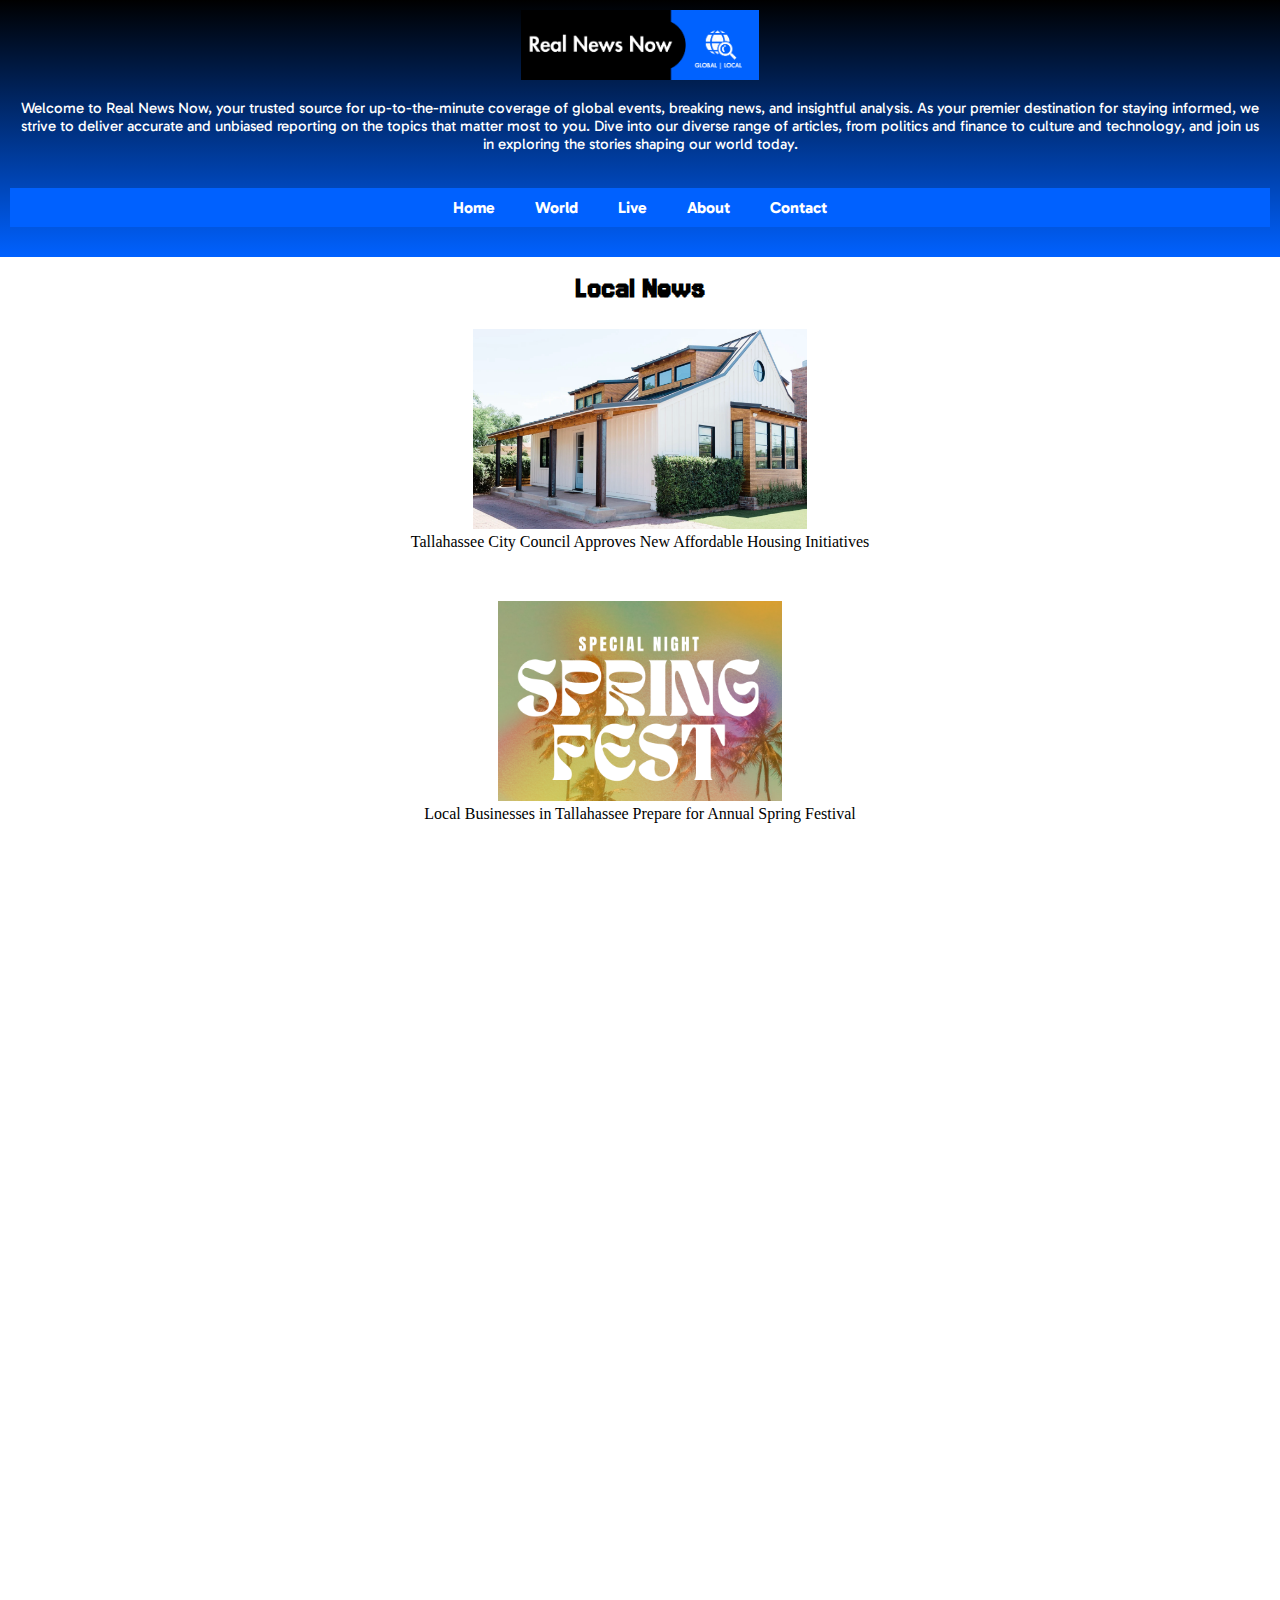
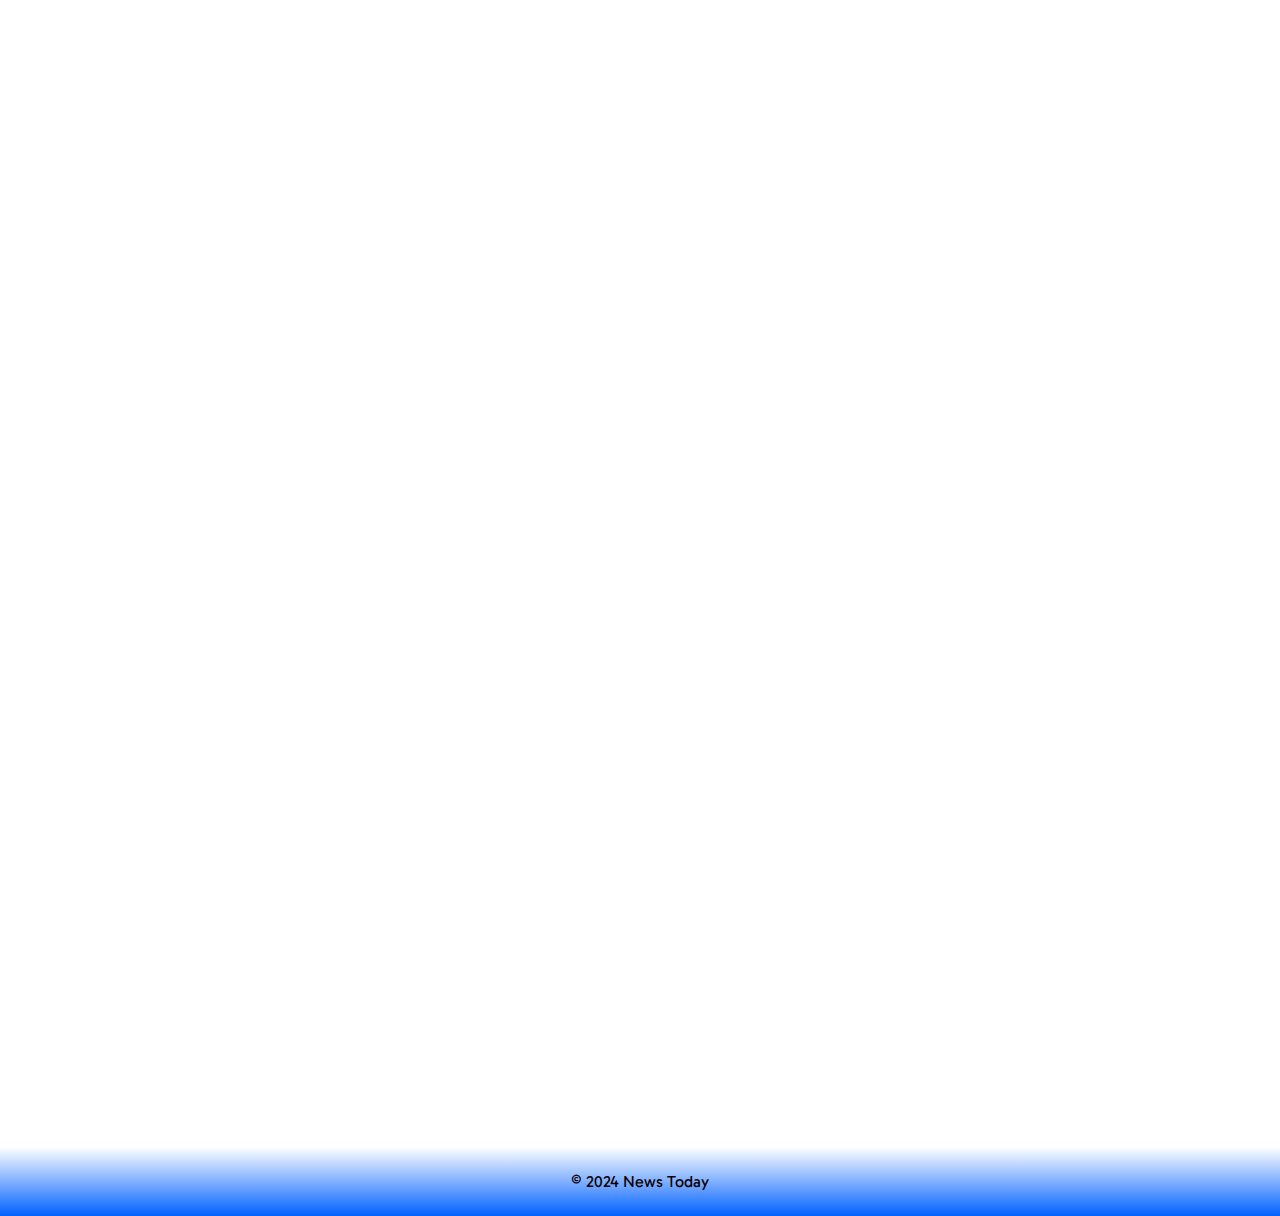
<file: NEWSWEBSITE/scripts/index.html>
<!DOCTYPE html>
<html lang="en">
<head>
    <meta charset="UTF-8">
    <meta name="viewport" content="width=device-width, initial-scale=1.0">
    <title>Local News</title>
    <link rel="stylesheet" href="../css/styles.css">
    <link rel="icon" type="image/png" href="../images/newslogo.png">
    <link rel="preconnect" href="https://fonts.googleapis.com">
    <link rel="preconnect" href="https://fonts.gstatic.com" crossorigin>
    <link href="https://fonts.googleapis.com/css2?family=Gabarito&family=Jersey+15&display=swap" rel="stylesheet">
</head>
<body>
    <header>
        <img src="../images/newsheader.png" alt="Header Photo" class="header-img">
        <div class="header-text">
            <p>Welcome to Real News Now, your trusted source for up-to-the-minute coverage of global events, breaking news, and insightful analysis. As your premier destination for staying informed, we strive to deliver accurate and unbiased reporting on the topics that matter most to you. Dive into our diverse range of articles, from politics and finance to culture and technology, and join us in exploring the stories shaping our world today.</p>
        </div>
        <div id="nav-sidebar" class="nav-sidebar">
            <nav>
            <ul>
                <li><a href="index.html">Home</a></li>
                <li><a href="world.html">World</a></li>
                <li><a href="livefeeds.html">Live</a></li>
                <li><a href="about.html">About</a></li>
                <li><a href="contact.html">Contact</a></li>
            </ul>
        </nav>
        </div>
        <button id="nav-toggle" class="nav-toggle">&#9776;</button>
    </header>
    <main>
        <h1>Local News</h1>
        <div class="grid-container">
        <div class="grid-item" style="grid-column: span 3;">
            <img src="../images/affordhouse.png" alt="Photo 1">
            <div class="caption">Tallahassee City Council Approves New Affordable Housing Initiatives</div>
        </div>
        <div class="grid-item" style="grid-column: span 3;">
            <img src="../images/springfest.png" alt="Photo 2">
            <div class="caption">Local Businesses in Tallahassee Prepare for Annual Spring Festival</div>
        </div>
        <div class="grid-item" style="grid-column: span 3;">
            <img src="../images/stem.png" alt="Photo 1">
            <div class="caption">Tallahassee Schools Receive Grant for STEM Education Programs</div>
        </div>
        <div class="grid-item" style="grid-column: span 3;">
            <img src="../images/carbfoot.png" alt="Photo 2">
            <div class="caption">City of Tallahassee Launches Green Energy Initiative to Reduce Carbon Footprint</div>
        </div>
        <div class="grid-item" style="grid-column: span 3;">
            <img src="../images/tallypd.png" alt="Photo 1">
            <div class="caption">Tallahassee Police Department Implements New Community Policing Strategies</div>
        </div>
        <div class="grid-item" style="grid-column: span 3;">
            <img src="../images/highway.png" alt="Photo 2">
            <div class="caption">Tallahassee Residents Voice Concerns Over Traffic Congestion on Major Highways</div>
        </div>
        <div class="grid-item" style="grid-column: span 3;">
            <img src="../images/jobfair.png" alt="Photo 1">
            <div class="caption">Tallahassee to Host Regional Job Fair to Boost Employment Opportunities</div>
        </div>
        <div class="grid-item" style="grid-column: span 3;">
            <img src="../images/localartists.png" alt="Photo 2">
            <div class="caption">Local Artists Showcase Work at Tallahassee Art Gallery Opening</div>
        </div>
        <div class="grid-item" style="grid-column: span 3;">
            <img src="../images/downtown.png" alt="Photo 1">
            <div class="caption">Tallahassee Officials Announce Plans for Downtown Revitalization Project</div>
        </div>

        <script>
            document.addEventListener('DOMContentLoaded', function() {
                const gridItems = document.querySelectorAll('.grid-item');

                function fadeElements() {
            gridItems.forEach(item => {
                if (isElementInViewport(item)) {
                item.classList.add('fade-in');
                } 
            else {
                item.classList.remove('fade-in'); // Remove the class if not in view
            }
        });
    }

    function isElementInViewport(el) {
        const rect = el.getBoundingClientRect();
        return (
            rect.top >= 0 &&
            rect.left >= 0 &&
            rect.bottom <= (window.innerHeight || document.documentElement.clientHeight) &&
            rect.right <= (window.innerWidth || document.documentElement.clientWidth)
        );
    }

    window.addEventListener('scroll', fadeElements);
    window.addEventListener('resize', fadeElements);
    fadeElements(); // Initial call to fade elements based on initial viewport
});


        </script>

    </main>
    <footer>
        <p>&copy; 2024 News Today</p>
    </footer>
        <script>
        document.addEventListener('DOMContentLoaded', function() {
    const navToggle = document.getElementById('nav-toggle');
    const navSidebar = document.querySelector('.nav-sidebar');

    navToggle.addEventListener('click', () => {
        navSidebar.classList.toggle('active');
    });
});

    </script>
</body>
</html>
</file>
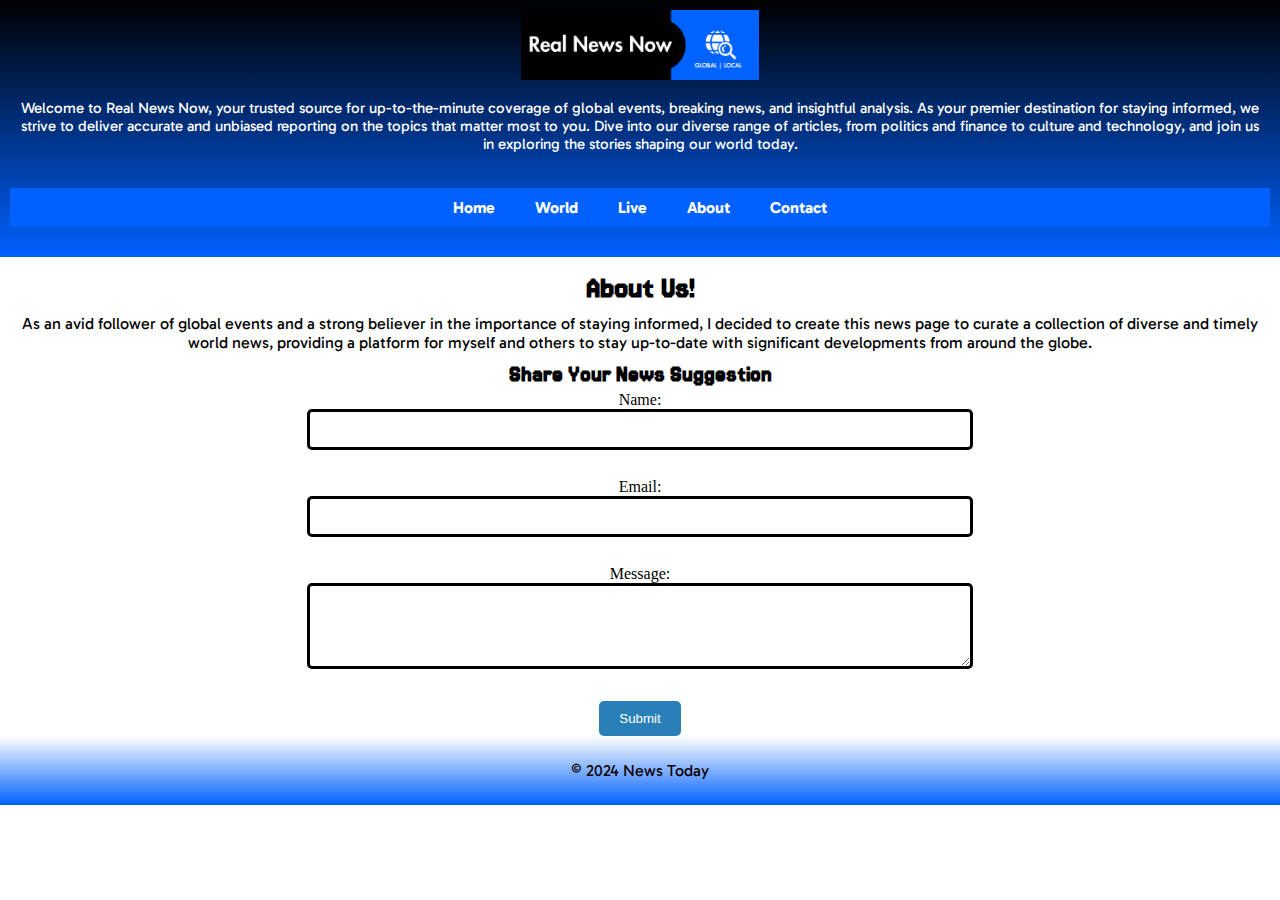
<file: NEWSWEBSITE/scripts/about.html>
<!DOCTYPE html>
<html lang="en">
<head>
    <meta charset="UTF-8">
    <meta name="viewport" content="width=device-width, initial-scale=1.0">
    <title>About</title>
    <link rel="stylesheet" href="../css/styles.css">
    <link rel="icon" type="image/png" href="../images/newslogo.png">
    <link rel="preconnect" href="https://fonts.googleapis.com">
    <link rel="preconnect" href="https://fonts.gstatic.com" crossorigin>
    <link href="https://fonts.googleapis.com/css2?family=Gabarito&family=Jersey+15&display=swap" rel="stylesheet">
</head>
<body>
    <header>
        <img src="../images/newsheader.png" alt="Header Photo" class="header-img">
        <div class="header-text">
            <p>Welcome to Real News Now, your trusted source for up-to-the-minute coverage of global events, breaking news, and insightful analysis. As your premier destination for staying informed, we strive to deliver accurate and unbiased reporting on the topics that matter most to you. Dive into our diverse range of articles, from politics and finance to culture and technology, and join us in exploring the stories shaping our world today.</p>
        </div>
        <div id="nav-sidebar" class="nav-sidebar">
            <nav>
            <ul>
                <li><a href="index.html">Home</a></li>
                <li><a href="world.html">World</a></li>
                <li><a href="livefeeds.html">Live</a></li>
                <li><a href="about.html">About</a></li>
                <li><a href="contact.html">Contact</a></li>
            </ul>
        </nav>
        </div>
        <button id="nav-toggle" class="nav-toggle">&#9776;</button>
    </header>
<main>
    <h1>About Us!</h1>
    <p>As an avid follower of global events and a strong believer in the importance of staying informed, I decided to create this news page to curate a collection of diverse and timely world news, providing a platform for myself and others to stay up-to-date with significant developments from around the globe.</p>
    <h2>Share Your News Suggestion</h2>
    <form id="newsForm" onsubmit="return submitForm()">
        <label for="name">Name:</label><br>
        <input type="text" id="name" name="name" required><br><br>
        
        <label for="email">Email:</label><br>
        <input type="email" id="email" name="email" required><br><br>
        
        <label for="message">Message:</label><br>
        <textarea id="message" name="message" rows="4" required></textarea><br><br>
        
        <input type="submit" value="Submit">
    </form>

    <div id="responseMessage" style="display: none;">
        Thank you! Your suggestion is under review by our team. We will get back to you through email!
    </div>

    <script>
        function submitForm() {
            event.preventDefault();
            
            document.getElementById("responseMessage").style.display = "block";
            
            document.getElementById("newsForm").reset();

            return false;
        }
    </script>

</main>
    <footer>
        <p>&copy; 2024 News Today</p>
    </footer>
        <script>
        document.addEventListener('DOMContentLoaded', function() {
    const navToggle = document.getElementById('nav-toggle');
    const navSidebar = document.querySelector('.nav-sidebar');

    navToggle.addEventListener('click', () => {
        navSidebar.classList.toggle('active');
    });
});

    </script>

</body>
</html>
</file>
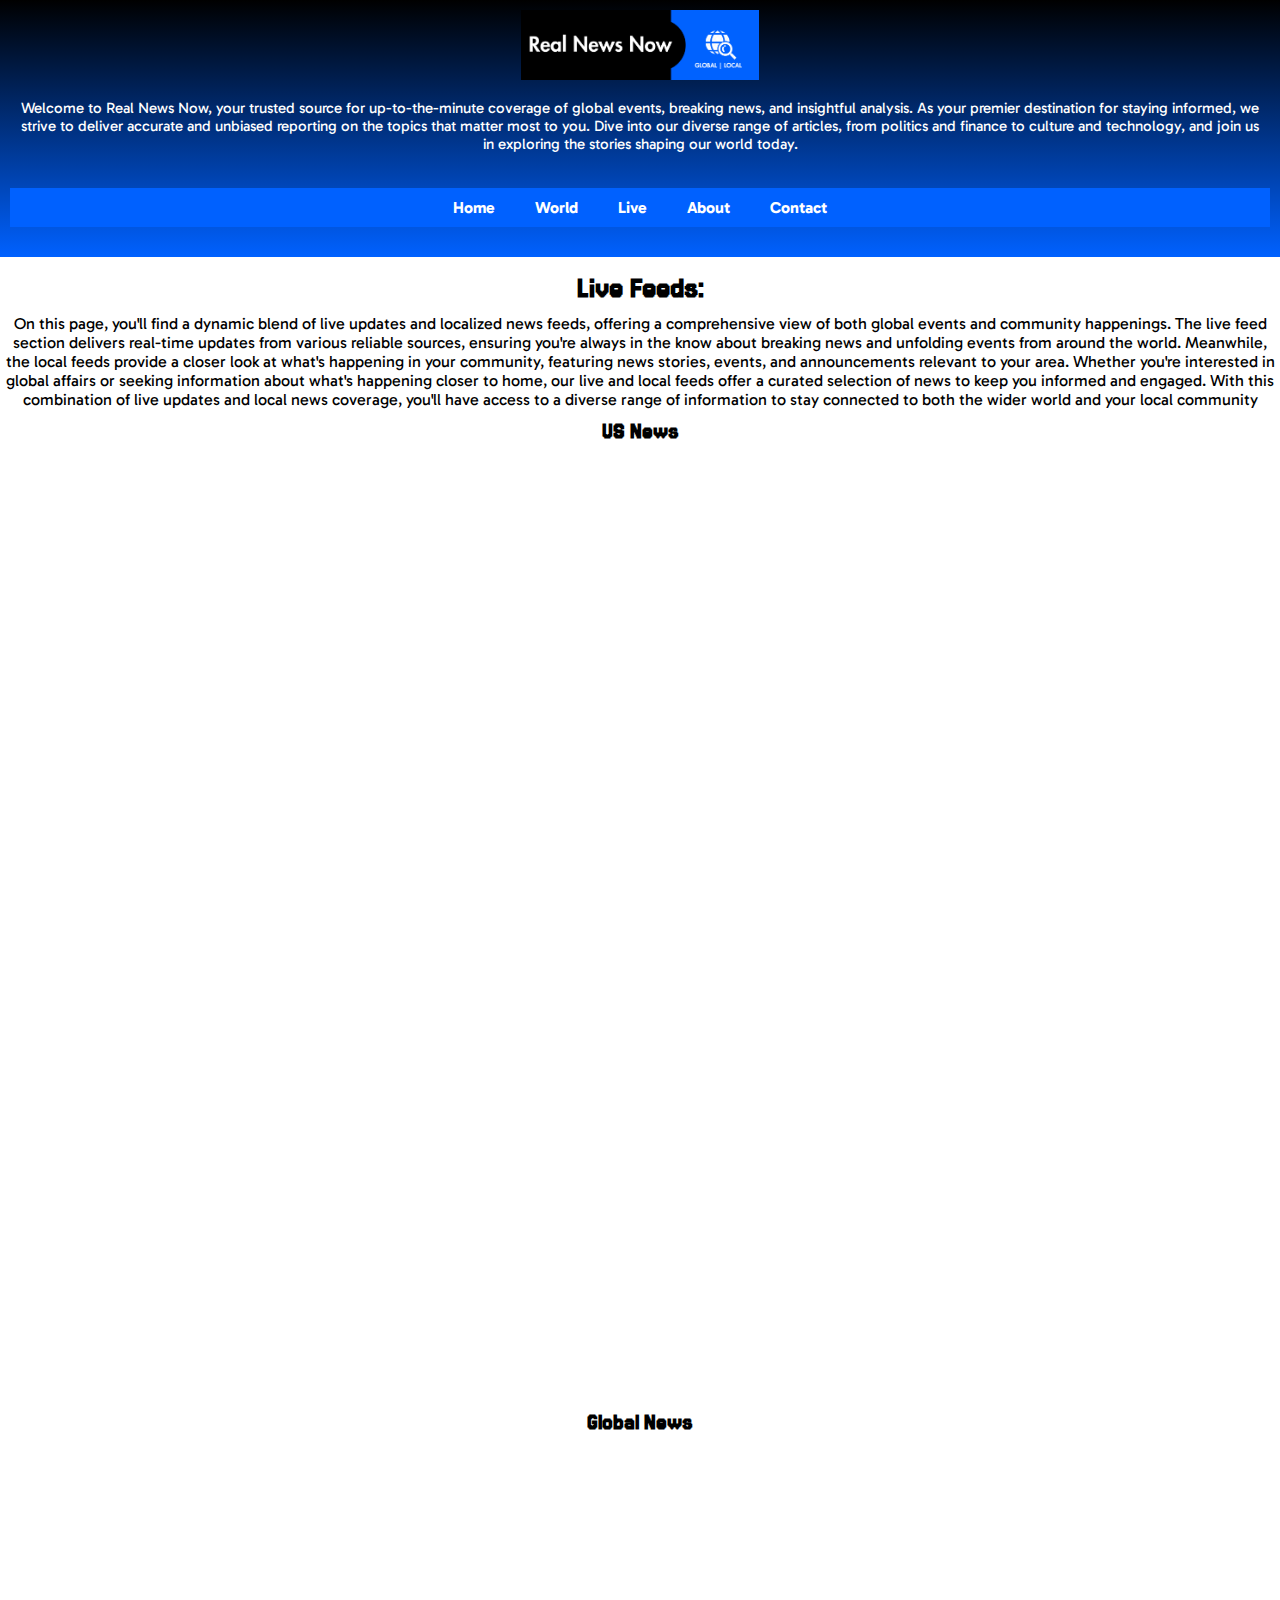
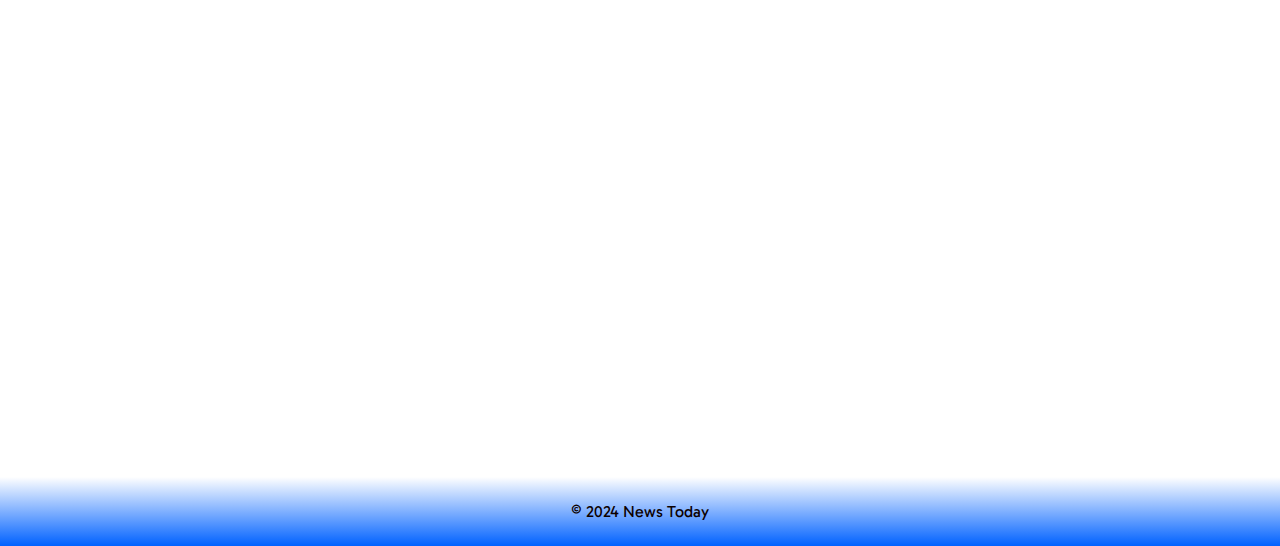
<file: NEWSWEBSITE/scripts/livefeeds.html>
<!DOCTYPE html>
<html lang="en">
<head>
    <meta charset="UTF-8">
    <meta name="viewport" content="width=device-width, initial-scale=1.0">
    <title>Live Feeds</title>
    <link rel="stylesheet" href="../css/styles.css">
    <link rel="icon" type="image/png" href="../images/newslogo.png">
    <link rel="preconnect" href="https://fonts.googleapis.com">
    <link rel="preconnect" href="https://fonts.gstatic.com" crossorigin>
    <link href="https://fonts.googleapis.com/css2?family=Gabarito&family=Jersey+15&display=swap" rel="stylesheet">
</head>
<body>
    <header>
        <img src="../images/newsheader.png" alt="Header Photo" class="header-img">
        <div class="header-text">
            <p>Welcome to Real News Now, your trusted source for up-to-the-minute coverage of global events, breaking news, and insightful analysis. As your premier destination for staying informed, we strive to deliver accurate and unbiased reporting on the topics that matter most to you. Dive into our diverse range of articles, from politics and finance to culture and technology, and join us in exploring the stories shaping our world today.</p>
        </div>
        <div id="nav-sidebar" class="nav-sidebar">
            <nav>
            <ul>
                <li><a href="index.html">Home</a></li>
                <li><a href="world.html">World</a></li>
                <li><a href="livefeeds.html">Live</a></li>
                <li><a href="about.html">About</a></li>
                <li><a href="contact.html">Contact</a></li>
            </ul>
        </nav>
        </div>
        <button id="nav-toggle" class="nav-toggle">&#9776;</button>
    </header>

    <main>
        <h1>Live Feeds:</h1>
        <p>On this page, you'll find a dynamic blend of live updates and localized news feeds, offering a comprehensive view of both global events and community happenings. The live feed section delivers real-time updates from various reliable sources, ensuring you're always in the know about breaking news and unfolding events from around the world. Meanwhile, the local feeds provide a closer look at what's happening in your community, featuring news stories, events, and announcements relevant to your area. Whether you're interested in global affairs or seeking information about what's happening closer to home, our live and local feeds offer a curated selection of news to keep you informed and engaged. With this combination of live updates and local news coverage, you'll have access to a diverse range of information to stay connected to both the wider world and your local community</p>
        <h2>US News</h2>
        <iframe width="560" height="315" src="https://www.youtube.com/embed/gN0PZCe-kwQ" frameborder="0" allowfullscreen></iframe>
        <iframe width="560" height="315" src="https://www.youtube.com/embed/vZYMwAm8sso" frameborder="0" allowfullscreen></iframe>
        <iframe width="560" height="315" src="https://www.youtube.com/embed/34CGav-Gf5w" frameborder="0" allowfullscreen></iframe>
        <h2>Global News</h2>
        <iframe width="560" height="315" src="https://www.youtube.com/embed/tkDUSYHoKxE" frameborder="0" allowfullscreen></iframe>
        <iframe width="560" height="315" src="https://www.youtube.com/embed/dJzUioqf_W0" frameborder="0" allowfullscreen></iframe>
    </main>
    <footer>
        <p>&copy; 2024 News Today</p>
    </footer>
    <script>
        document.getElementById('nav-toggle').addEventListener('click', function() {
        document.getElementById('nav-sidebar').classList.toggle('active');
});</script>

</body>
</html>
</file>
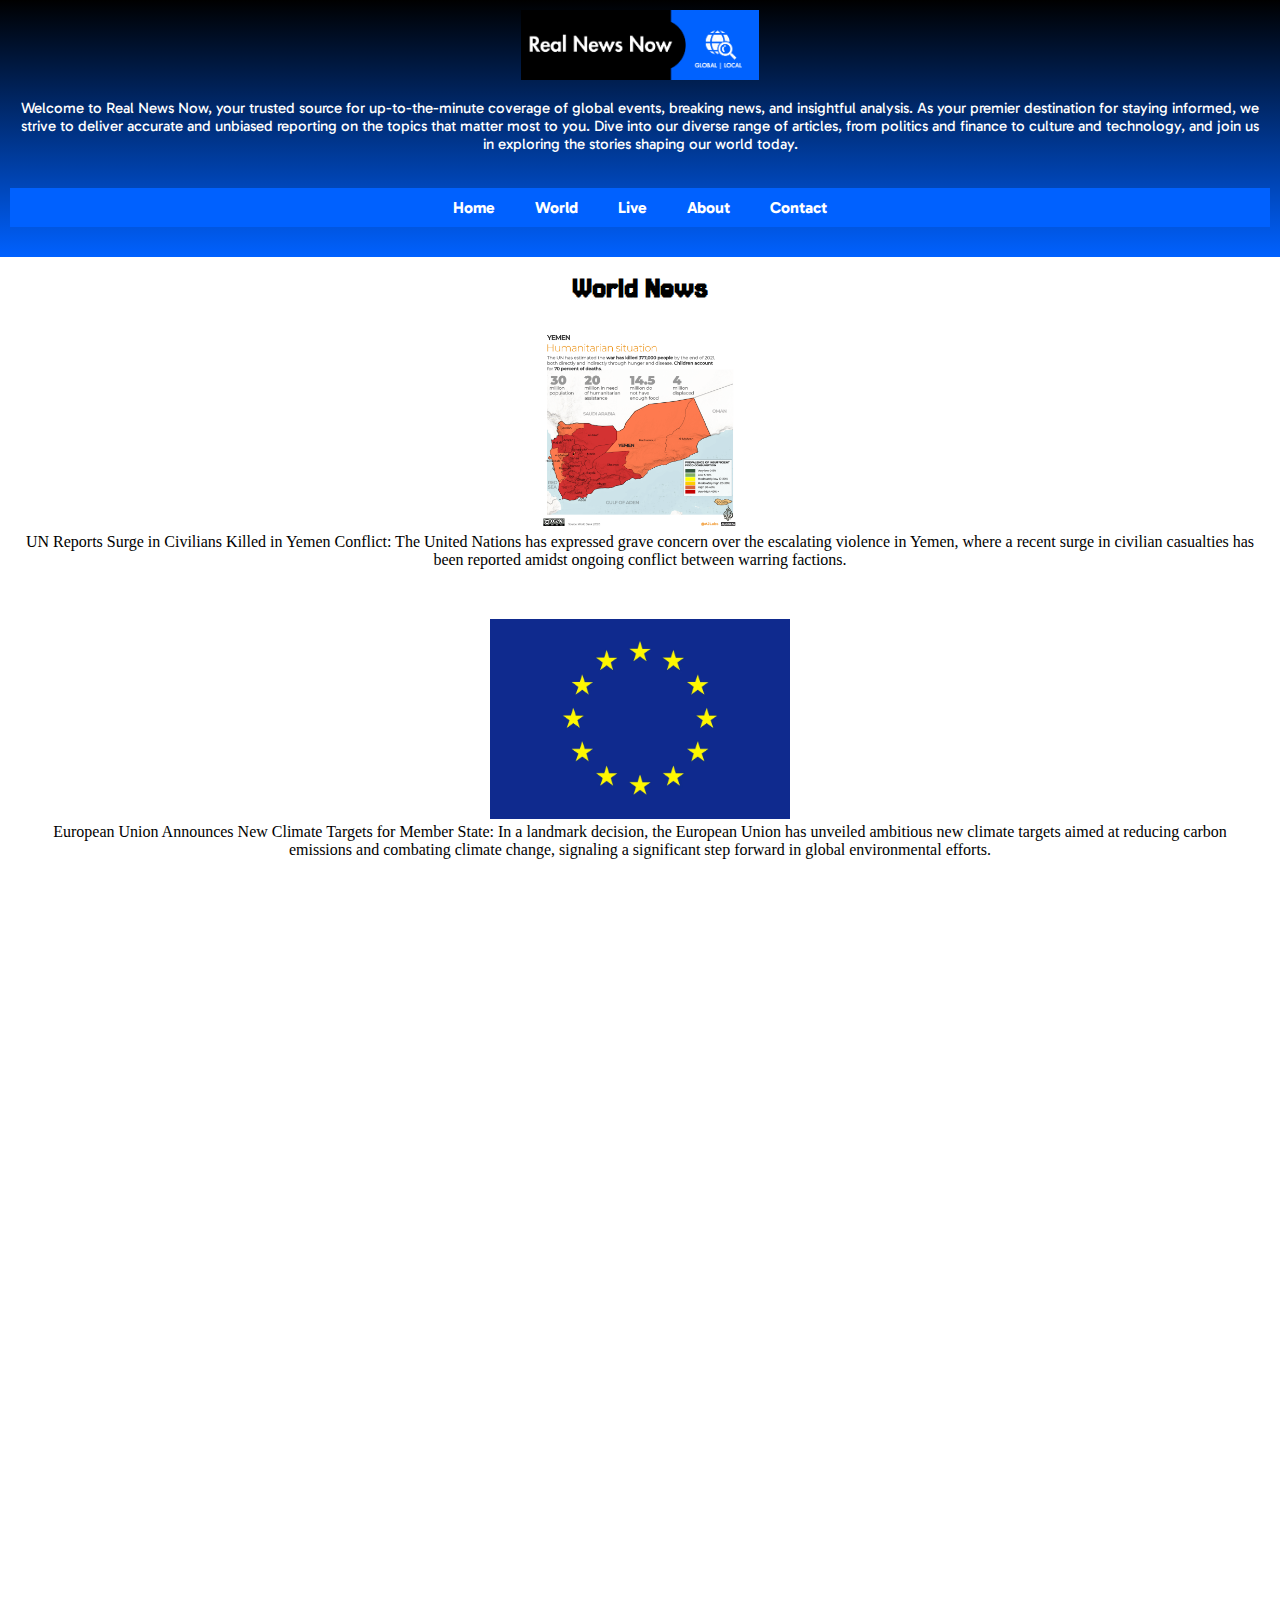
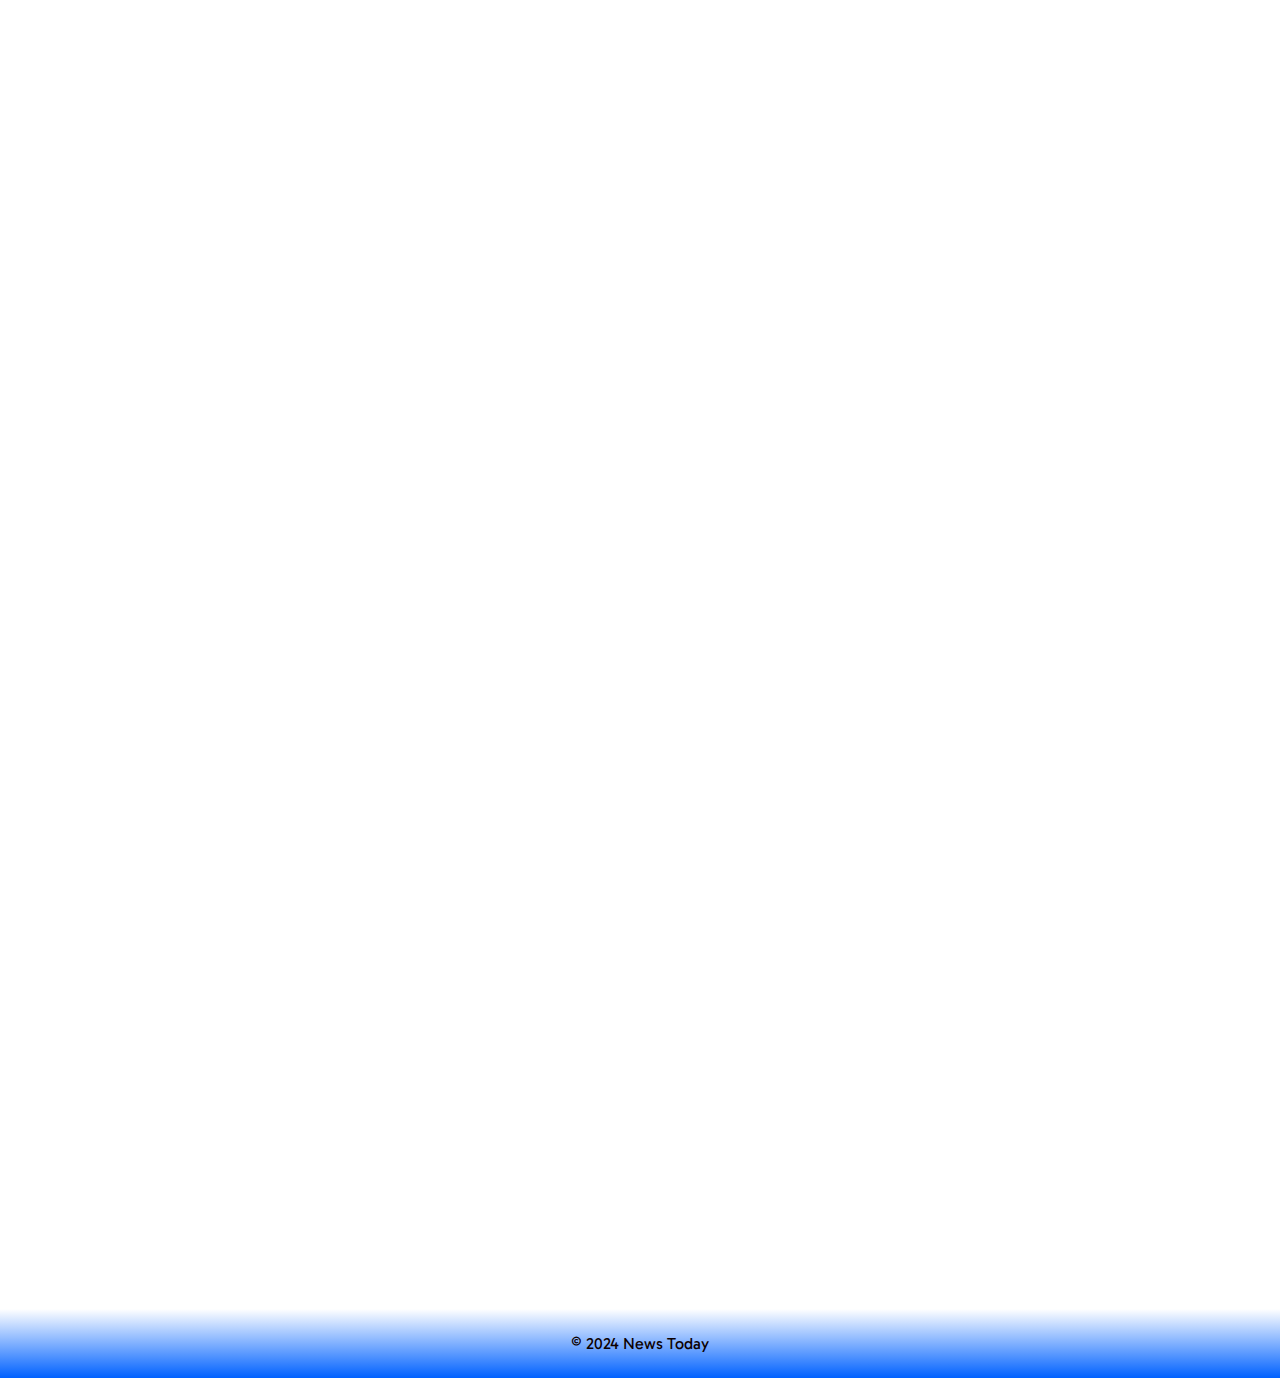
<file: NEWSWEBSITE/scripts/world.html>
<!DOCTYPE html>
<html lang="en">
<head>
    <meta charset="UTF-8">
    <meta name="viewport" content="width=device-width, initial-scale=1.0">
    <title>World News</title>
    <link rel="stylesheet" href="../css/styles.css">
    <link rel="icon" type="image/png" href="../images/newslogo.png">
    <link rel="preconnect" href="https://fonts.googleapis.com">
    <link rel="preconnect" href="https://fonts.gstatic.com" crossorigin>
    <link href="https://fonts.googleapis.com/css2?family=Gabarito&family=Jersey+15&display=swap" rel="stylesheet">
</head>
<body>
    <header>
        <img src="../images/newsheader.png" alt="Header Photo" class="header-img">
        <div class="header-text">
            <p>Welcome to Real News Now, your trusted source for up-to-the-minute coverage of global events, breaking news, and insightful analysis. As your premier destination for staying informed, we strive to deliver accurate and unbiased reporting on the topics that matter most to you. Dive into our diverse range of articles, from politics and finance to culture and technology, and join us in exploring the stories shaping our world today.</p>
        </div>
        <div id="nav-sidebar" class="nav-sidebar">
            <nav>
            <ul>
                <li><a href="index.html">Home</a></li>
                <li><a href="world.html">World</a></li>
                <li><a href="livefeeds.html">Live</a></li>
                <li><a href="about.html">About</a></li>
                <li><a href="contact.html">Contact</a></li>
            </ul>
        </nav>
        </div>
        <button id="nav-toggle" class="nav-toggle">&#9776;</button>
    </header>
    <main>
        <h1>World News</h1>
        <div class="grid-container">
        <div class="grid-item" style="grid-column: span 3;">
            <img src="../images/yemen.png" alt="Photo 1">
            <div class="caption">UN Reports Surge in Civilians Killed in Yemen Conflict: The United Nations has expressed grave concern over the escalating violence in Yemen, where a recent surge in civilian casualties has been reported amidst ongoing conflict between warring factions.</div>
        </div>
        <div class="grid-item" style="grid-column: span 3;">
            <img src="../images/eurounion.png" alt="Photo 2">
            <div class="caption">European Union Announces New Climate Targets for Member State: In a landmark decision, the European Union has unveiled ambitious new climate targets aimed at reducing carbon emissions and combating climate change, signaling a significant step forward in global environmental efforts.</div>
        </div>
        <div class="grid-item" style="grid-column: span 3;">
            <img src="../images/ukvra.png" alt="Photo 1">
            <div class="caption">Russia and Ukraine Hold Talks Amid Escalating Tensions: Tensions remain high as Russia and Ukraine engage in diplomatic talks to address mounting concerns over security and territorial disputes in the region, with both sides seeking to defuse the situation and avoid further escalation.</div>
        </div>
        <div class="grid-item" style="grid-column: span 3;">
            <img src="../images/africacovid.png" alt="Photo 2">
            <div class="caption">COVID-19 Vaccination Efforts Expand in Africa as Cases Rise: With COVID-19 cases on the rise across the African continent, efforts to ramp up vaccination campaigns have intensified, as health authorities work to curb the spread of the virus and protect vulnerable populations.</div>
        </div>
        <div class="grid-item" style="grid-column: span 3;">
            <img src="../images/china.png" alt="Photo 1">
            <div class="caption">China Launches Mission to Explore Mars: China has launched a groundbreaking mission to explore Mars, marking a significant milestone in the country's ambitious space program as it seeks to expand its presence in the realm of space exploration and scientific discovery.</div>
        </div>
        <div class="grid-item" style="grid-column: span 3;">
            <img src="../images/amazon.png" alt="Photo 2">
            <div class="caption">Brazilian Amazon Rainforest Faces Record Deforestation Rates: The Brazilian Amazon rainforest is experiencing alarming rates of deforestation, with environmentalists sounding the alarm over the destruction of vital ecosystems and biodiversity loss, amid growing concerns about the impact on global climate patterns.</div>
        </div>
        <div class="grid-item" style="grid-column: span 3;">
            <img src="../images/japan.png" alt="Photo 1">
            <div class="caption">Japan Approves Plan to Release Fukushima Wastewater into Ocean: Japan has approved a controversial plan to release treated wastewater from the Fukushima nuclear plant into the ocean, sparking outrage among local communities and environmental groups, who fear potential environmental and health risks.</div>
        </div>
        <div class="grid-item" style="grid-column: span 3;">
            <img src="../images/myanmar.png" alt="Photo 2">
            <div class="caption">Violence Erupts in Myanmar as Military Clashes with Protesters: Myanmar continues to grapple with political unrest and violence, as clashes between anti-coup protesters and security forces escalate, raising international concerns about human rights abuses and the country's democratic future.</div>
        </div>
        <div class="grid-item" style="grid-column: span 3;">
            <img src="../images/un.png" alt="Photo 1">
            <div class="caption">United Nations Condemns Human Rights Violations in North Korea: The United Nations has condemned ongoing human rights violations in North Korea, including arbitrary detentions, torture, and forced labor, calling for accountability and justice for victims of systemic abuses.</div>
        </div>

        <script>
            document.addEventListener('DOMContentLoaded', function() {
                const gridItems = document.querySelectorAll('.grid-item');

                function fadeElements() {
                    gridItems.forEach(item => {
                if (isElementInViewport(item)) {
                    item.classList.add('fade-in');
                } 
                else {
                    item.classList.remove('fade-in');
                }
                });
            }

    function isElementInViewport(el) {
        const rect = el.getBoundingClientRect();
        return (
            rect.top >= 0 &&
            rect.left >= 0 &&
            rect.bottom <= (window.innerHeight || document.documentElement.clientHeight) &&
            rect.right <= (window.innerWidth || document.documentElement.clientWidth)
        );
    }

    window.addEventListener('scroll', fadeElements);
    window.addEventListener('resize', fadeElements);
    fadeElements(); // Initial call to fade elements based on initial viewport
});


        </script>



    </main>
    <footer>
        <p>&copy; 2024 News Today</p>
    </footer>
        <script>
        document.addEventListener('DOMContentLoaded', function() {
    const navToggle = document.getElementById('nav-toggle');
    const navSidebar = document.querySelector('.nav-sidebar');

    navToggle.addEventListener('click', () => {
        navSidebar.classList.toggle('active');
    });
});

    </script>
</body>
</html>
</file>
<file: NEWSWEBSITE/css/styles.css>
html, body,  h1, h2, h3, p, ul, li {
    margin: 0;
    text-align: center;
}

h1, h2, h3, p {
    padding: 5px;
}

main {
    padding-top: 10px;
}
  
header {
    background: linear-gradient(to bottom, #000000, #0061ff);
    color: #fff;
    padding: 10px;
    text-align: center;
}
.header-img {
    max-width: 350px;
    height: 70px;
}
.header-text {
    margin-top: 10px;
    font-size: 15px;
    padding-bottom: 10px;
}


/*  fonts */
h1, h2, h3, h4, h5, h6, nav{
    font-family: "Jersey 15", sans-serif;
    
}

p, ul, li, nav a {
    font-family: "Gabarito", sans-serif;
  font-optical-sizing: auto;
  font-weight: 400;
  font-style: normal;}


/* Navigation Styles */
nav {
    background-color: #0061ff;
    text-align: center;
    padding: 0px;
}

nav ul {
    list-style: none;
    padding: 0;
}
nav ul li {
    display: inline;
    margin-right: 40px;
}
nav a {
    text-decoration: none;
    color: #FFFFFF;
    font-weight: bold;
}
nav li a:hover{
    color: #000000;
    background-color: #FFFFFF;
}

/* Footer Styles*/
footer {
    background-color: #FFFFFF;
    color: #0C0000;
    padding: 20px;
    text-align: center;
    background: linear-gradient(to bottom, #FFFFFF, #0061ff);

}



/* about.html Form */
h2 {
    text-align: center;
    padding-bottom: 5px;
}
form {
    text-align: center;
    color: #000000;
}

input[type="text"],
input[type="email"],
textarea {
    width: 50%;
    padding: 10px;
    margin-bottom: 10px;
    border: solid;
    border-radius: 5px;
}

input[type="submit"] {
    background-color: #2980b9;
    color: #FFFFFF;
    border: none;
    padding: 10px 20px;
    border-radius: 5px;
    cursor: pointer;
    transition: background-color 0.3s ease;
}

input[type="submit"]:hover {
    background-color: #1c6ca4;
}

#responseMessage {
    display: none;
    margin-top: 10px;
    color: #fff;
}

/* contact.html contact */
#company-contact {
    text-align: center;
    padding:20px;
}

/* Javascrpt index&&world */
.grid-container {
    display: grid;
    gap: 10px;
}
.grid-item {
    padding: 20px;
    opacity: 0;
    transition: opacity 0.2s ease-in-out; 
}

.fade-in {
    opacity: 1;
}

.grid-item img {
    max-width: 100%;
    max-height: 200px;
}

/* map */
    .map-container {
        padding-top: 10px;
        padding-bottom: 10px;
        border: 2px solid #ccc;
        border-radius: 5px;
    }
    iframe {
        width: 100%;
    }

/* sidebar styles */

.nav-sidebar {
    background-color: #0061ff; 
    display: none; 
    width: 100px; 
    height: 100%;
    position: fixed;
    top: 0;
    left: 0;
    overflow-y: auto; 
}

.nav-sidebar ul {
    padding: 0;
    margin: 20px 0;
}

.nav-sidebar ul li {
    list-style: none;
    margin-bottom: 0px;
}

.nav-sidebar ul li a {
    display: block;
    padding: 10px;
    color: #FFFFFF;
    text-decoration: none;
}

.nav-sidebar ul li a:hover {
    background-color: #ffffff; 
    color: #000000;
}

/* Adjust margin for main content to accommodate sidebar */
main {
    margin-left: 250px; 
}

/* Mobile styles */
@media screen and (max-width: 768px) {
    .nav-toggle {
        display: block;
        position: fixed;
        top: 10px;
        right: 10px;
        background-color: transparent;
        border: none;
        font-size: 24px;
        color: #333;
        cursor: pointer;
    }

    .nav-sidebar {
        display: none;
        width: 250px;
        height: 100%;
        background-color: #0061ff;
        position: fixed;
        top: 0;
        left: 0;
        z-index: 999;
        overflow-y: auto;
    }

    #nav-toggle:focus {
        outline: none;
    }

    .nav-sidebar.active {
        display: block;
    }

    main {
        margin-left: 25px;
        margin-right: 25px;
    }
}

/* Desktop styles */
@media screen and (min-width: 769px) {
    .nav-toggle {
        display: none;
    }

    .nav-sidebar {
        display: inline;
        width: auto;
        height: 40px;
        position: relative;
    }

    .nav-sidebar ul {
        display: flex;
        justify-content: center; 
    }

    .nav-sidebar ul li {
        margin: 0 10px; 
    }

    main {
        margin-left: 0;
    }
}
</file>
